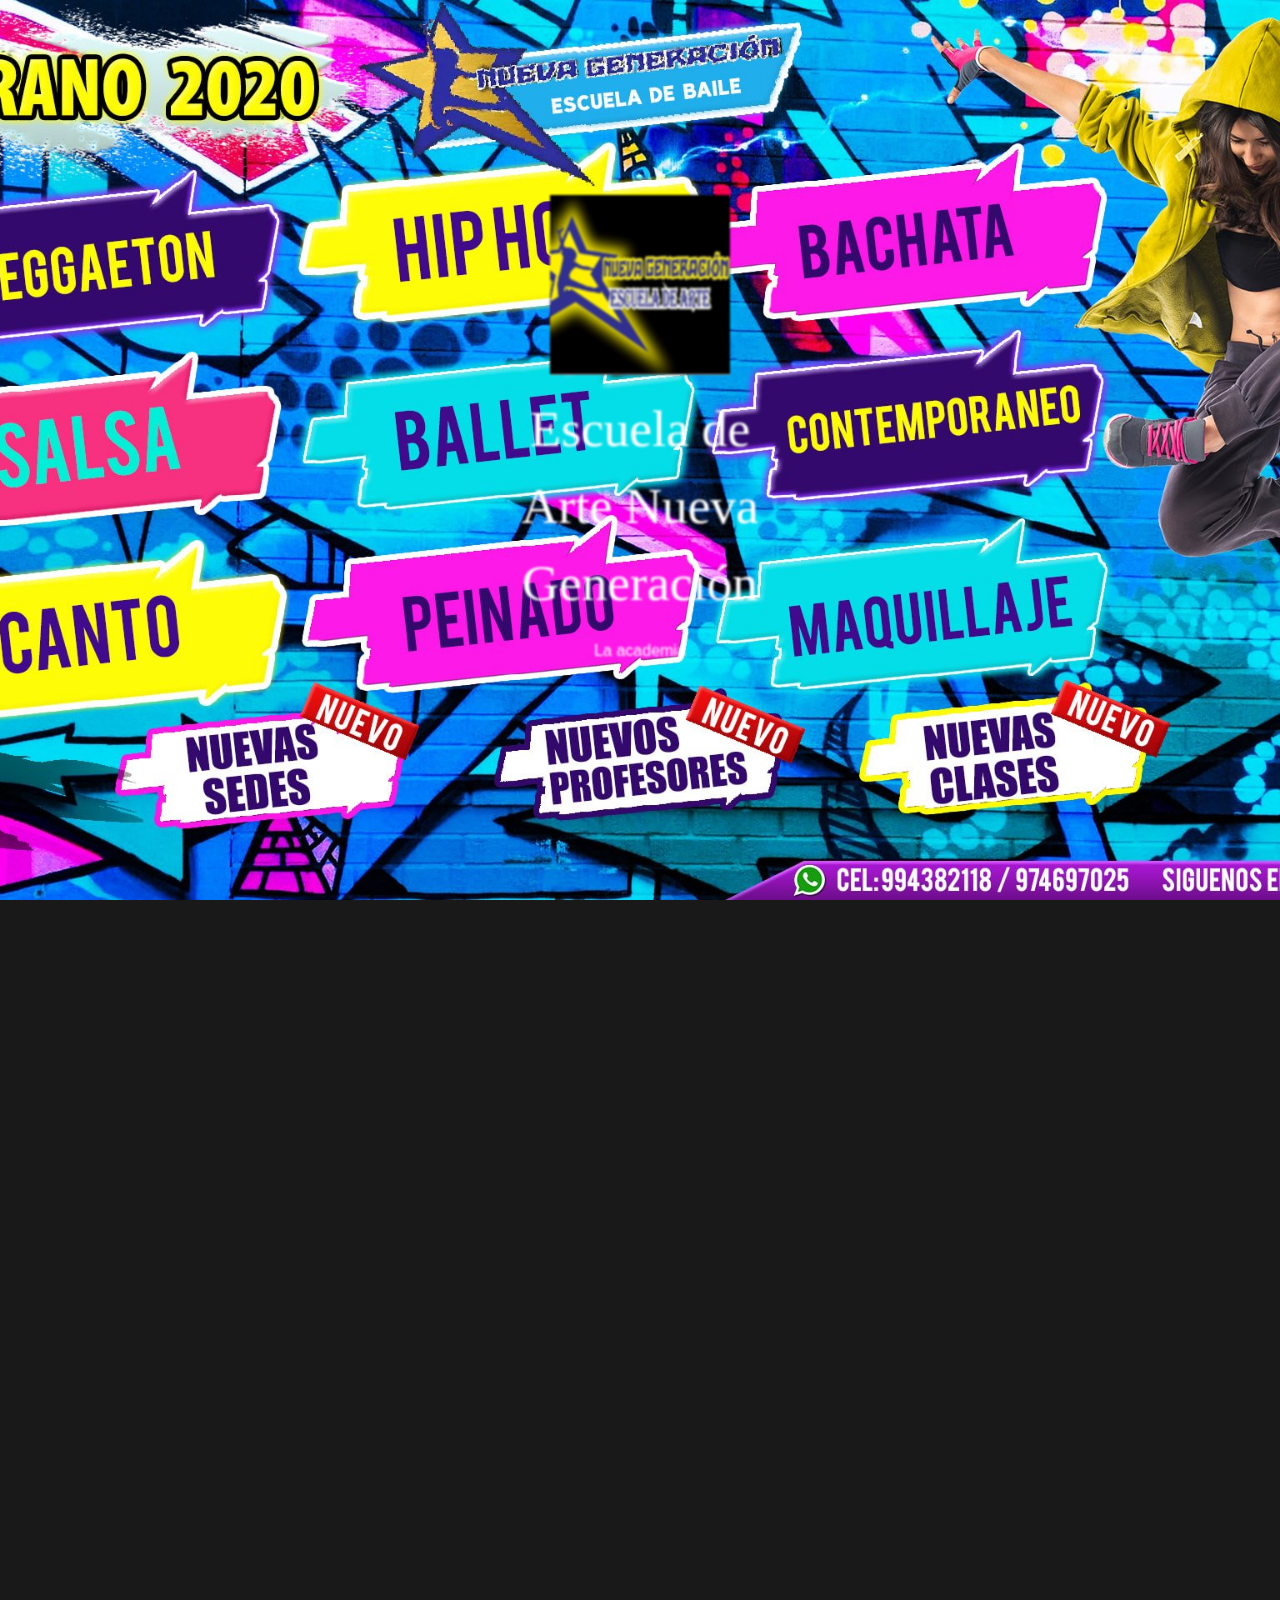
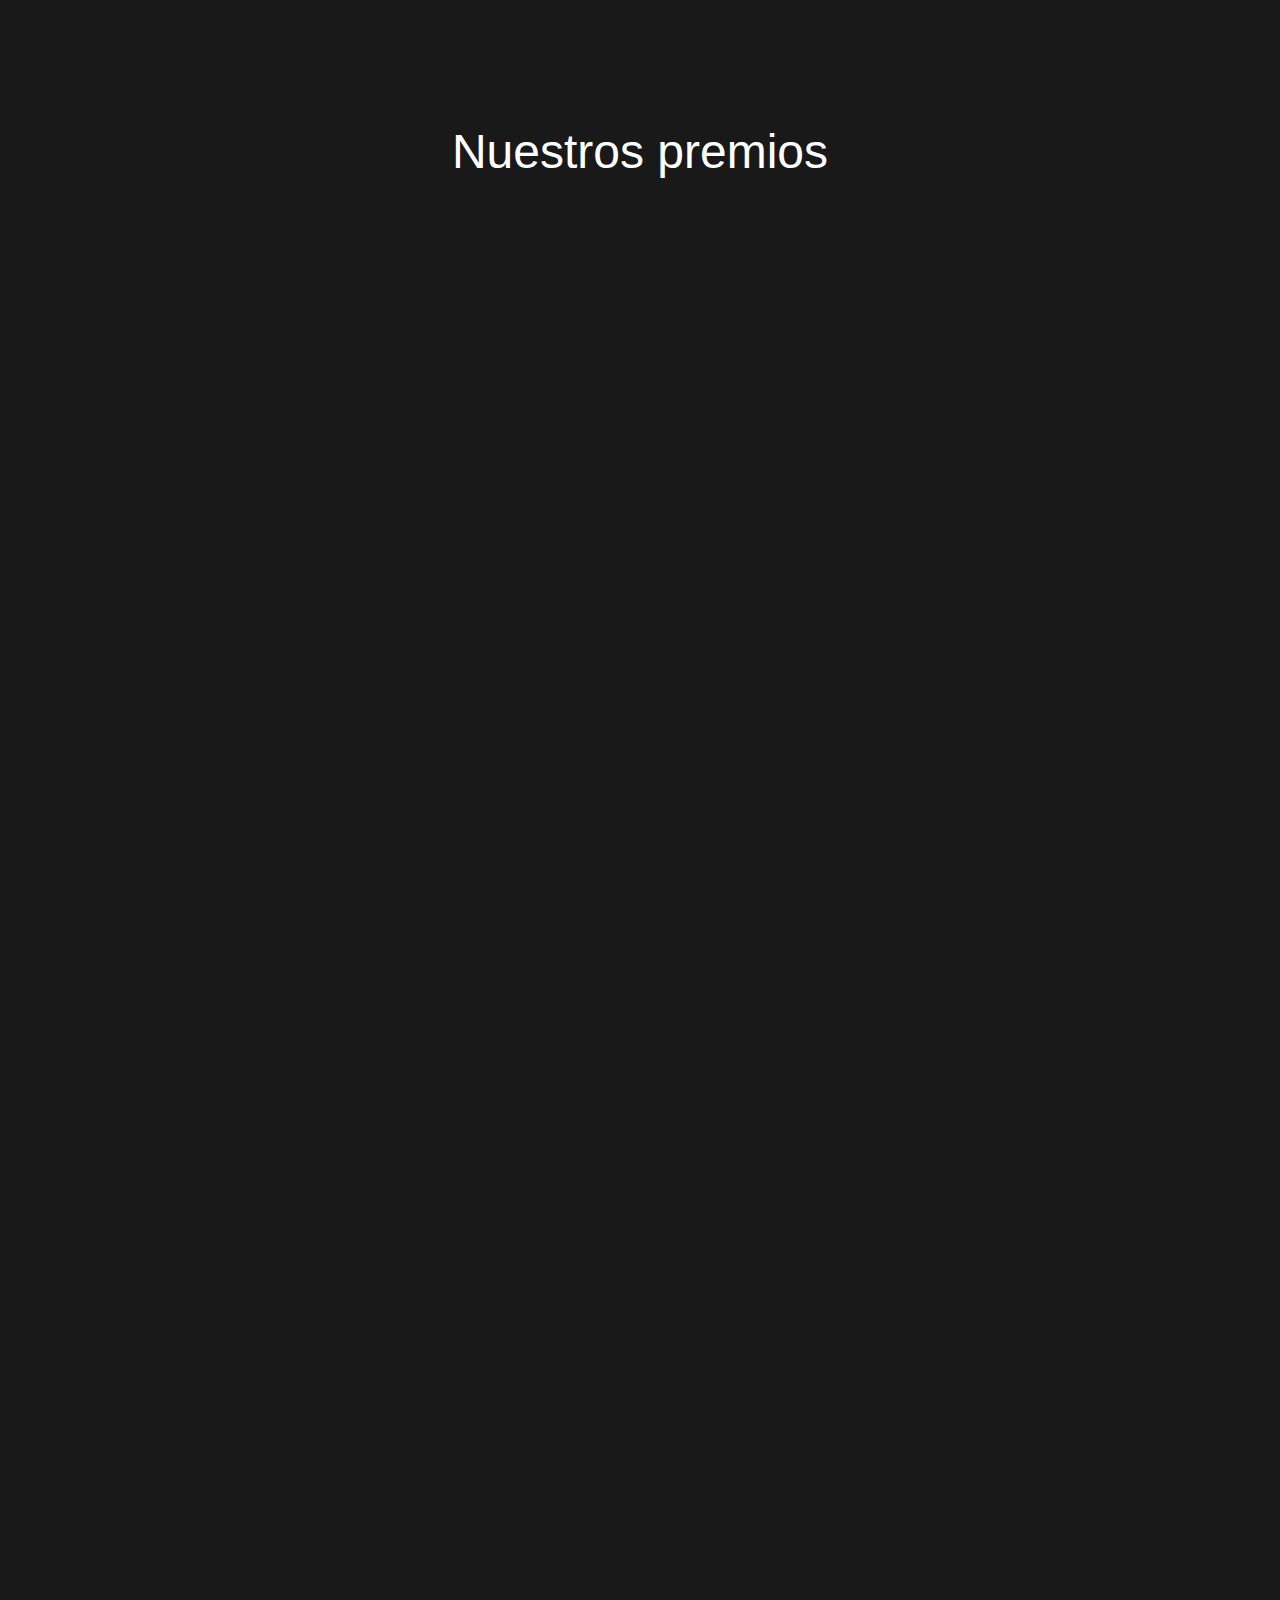
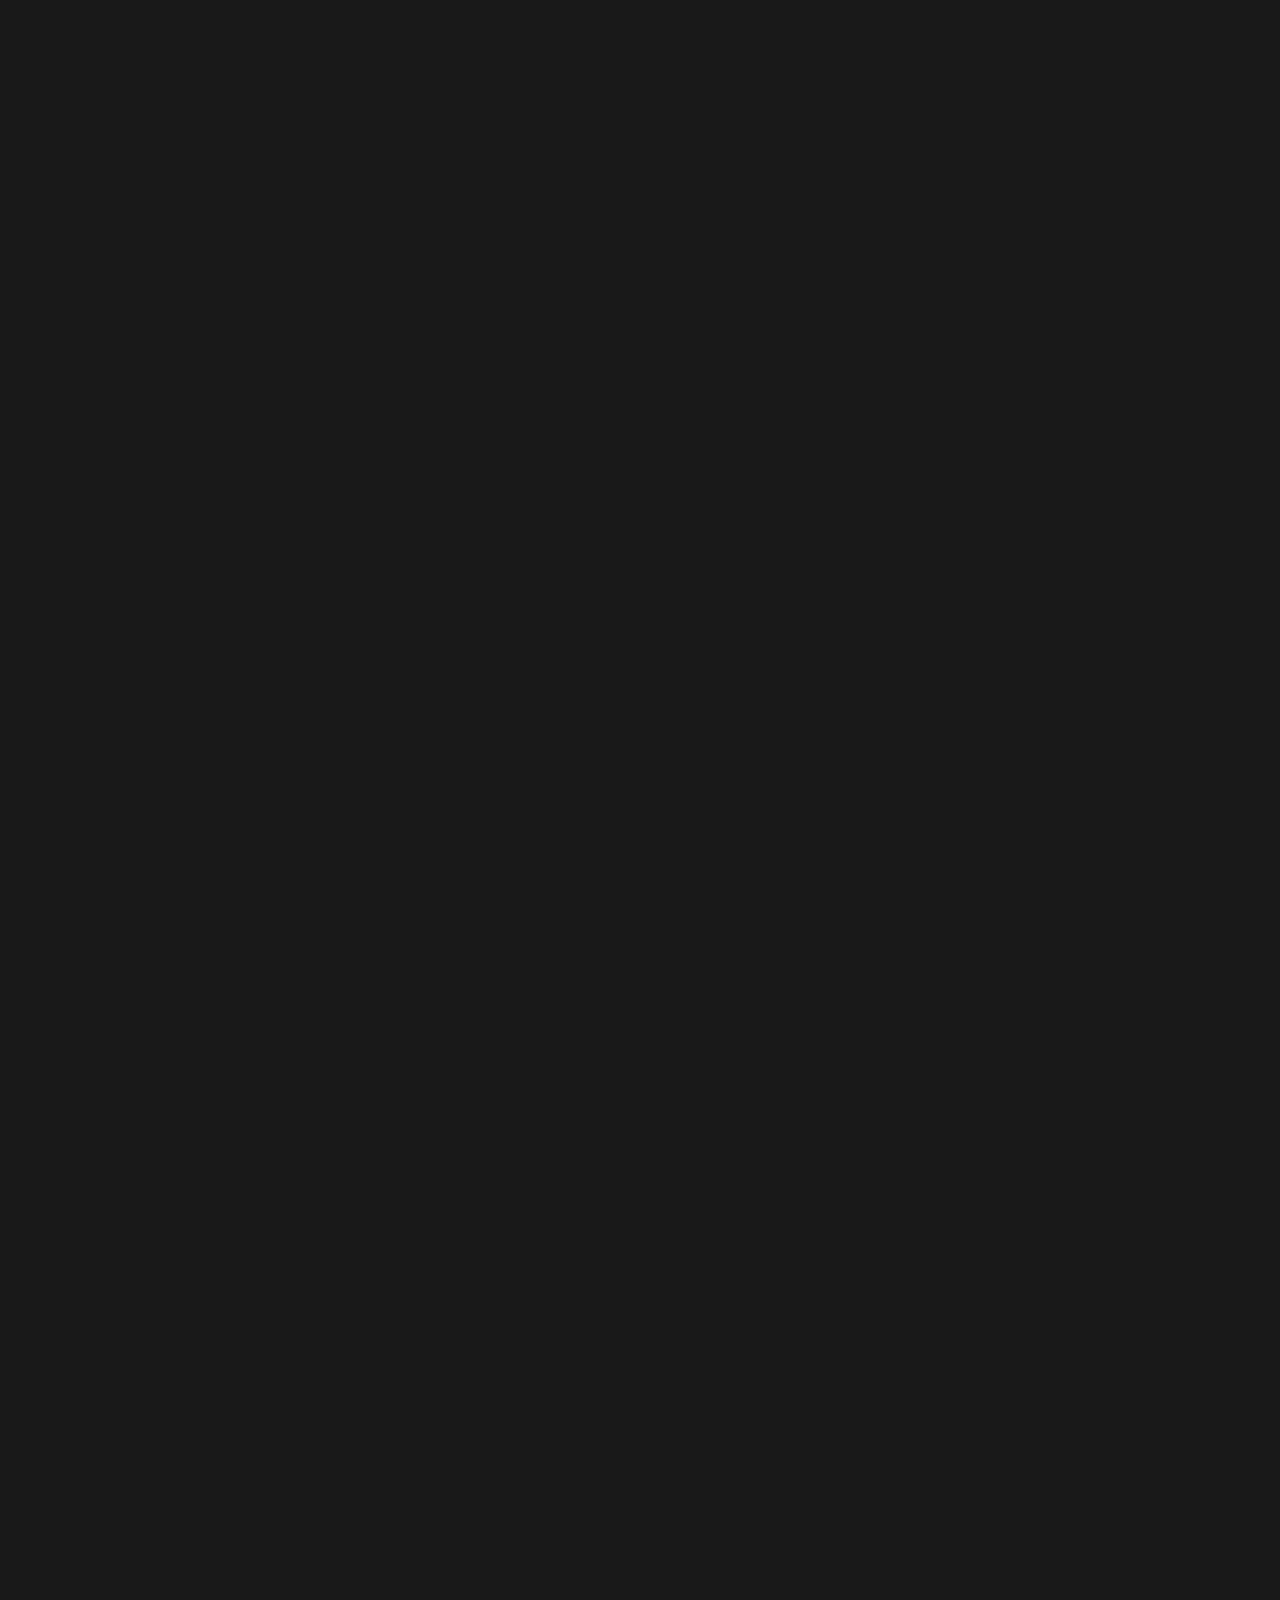
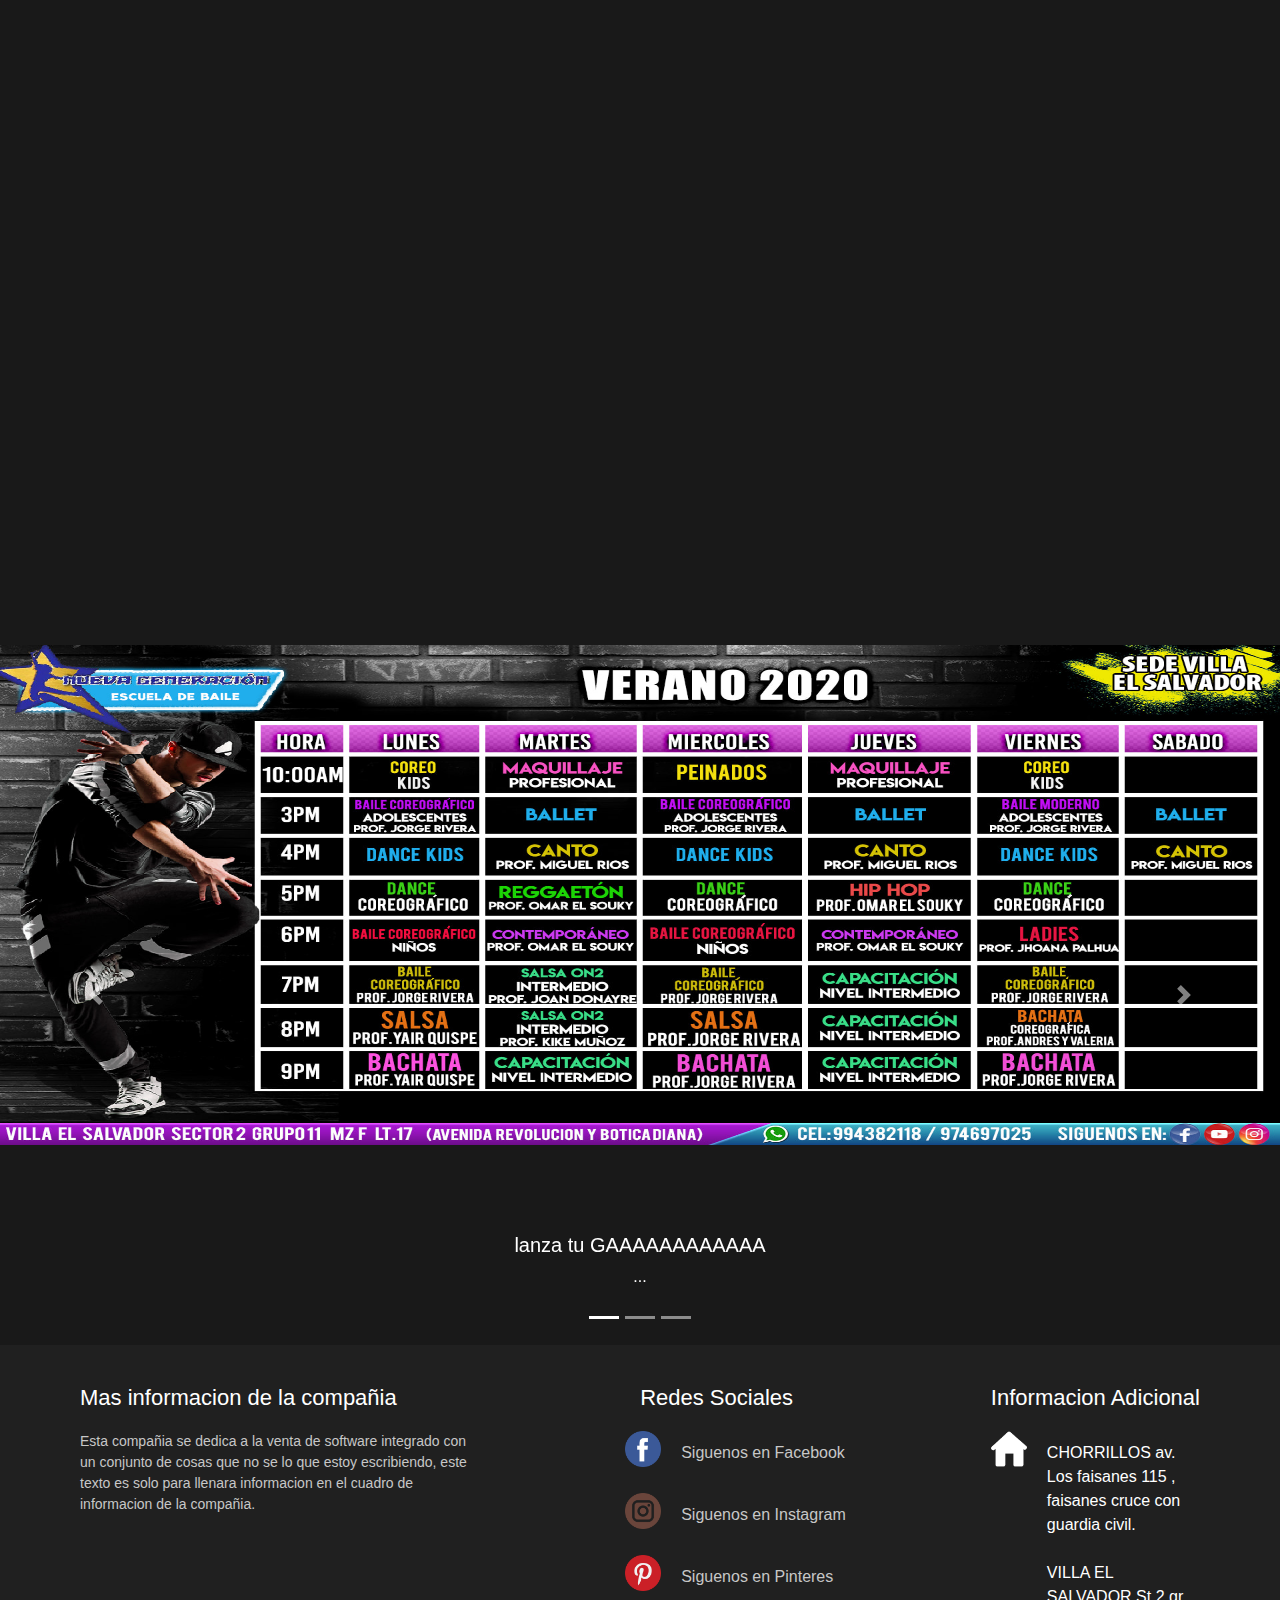
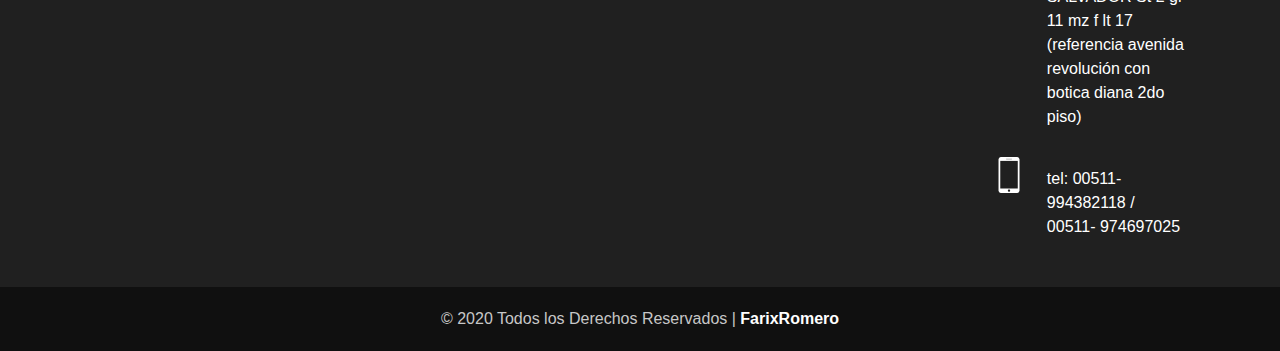
<file: index.html>
<!DOCTYPE html>
<html lang="es">

    <head>
            <script
            src="https://code.jquery.com/jquery-3.4.1.js"
            integrity="sha256-WpOohJOqMqqyKL9FccASB9O0KwACQJpFTUBLTYOVvVU="
            crossorigin="anonymous"></script>
          
            <link href="https://stackpath.bootstrapcdn.com/bootstrap/4.4.1/css/bootstrap.min.css" rel="stylesheet" integrity="sha384-Vkoo8x4CGsO3+Hhxv8T/Q5PaXtkKtu6ug5TOeNV6gBiFeWPGFN9MuhOf23Q9Ifjh" crossorigin="anonymous">

        <meta charset="UTF-8">
        <link href="//db.onlinewebfonts.com/c/e164b7622b943b3e341e5afad944aae3?family=VogaW00-Bold" rel="stylesheet" type="text/css"/>
        <link
            href="https://cdnjs.cloudflare.com/ajax/libs/font-awesome/5.12.1/css/all.min.css"
            rel="stylesheet">
            <link rel="shortcut icon" type="image/x-icon" href="favicon.ico">

        <link href="main.css" rel="stylesheet">
        <link href="https://unpkg.com/aos@2.3.1/dist/aos.css" rel="stylesheet">
        <meta name="viewport" content="width=device-width, initial-scale=1.0">
        <script src="https://unpkg.com/aos@2.3.1/dist/aos.js"></script>

        <title>Escuela de Arte Nueva Generación</title>
    </head>

    <body>
        <header class='showcase'>
            <div class='content'>
                <img src="images/logo.jpg" class="logo" alt="escuela">
                <div class="tittle">
                    Escuela de Arte Nueva Generación
                </div>
                <div class='text'>
                    <p>La academia</p>

                </div>
            </div>
        </header>
        <!--services-->
        <section  data-aos="fade-up"
       data-aos-anchor-placement="top-bottom" class="services" >
            <div class="conteiner grid-4 center">
                <div>
                    <img
                        src="images\dance.svg"
                        class="bailedance">
                    <h3>Baile</h3>
                    <p>Lorem ipsum dolor sit, amet consectetur adipisicing elit.
                        Ratione, architecto. Consequuntur ratione animi dolor
                        neque porro labore pariatur sunt at!</p>
                </div>
                <div>
                    <i class="fas fa-palette fa-3x"></i>
                    <h3>Arte</h3>
                    <p>Lorem ipsum dolor sit, amet consectetur adipisicing elit.
                        Ratione, architecto. Consequuntur ratione animi dolor
                        neque porro labore pariatur sunt at!</p>
                </div>
                <div>
                    <i class="fas fa-theater-masks fa-3x"></i>
                    <h3>Teatro</h3>
                    <p>Lorem ipsum dolor sit, amet consectetur adipisicing elit.
                        Ratione, architecto. Consequuntur ratione animi dolor
                        neque porro labore pariatur sunt at!</p>
                </div>
                <div>
                    <img src="images/concierto.png" class="bailedance">
                    <h3>Canto</h3>
                    <p>Lorem ipsum dolor sit, amet consectetur adipisicing elit.
                        Ratione, architecto. Consequuntur ratione animi dolor
                        neque porro labore pariatur sunt at!</p>
                </div>
            </div>
        </section>
        <!---About-->
        <section class="about bg-light"  data-aos="fade-up"
       data-aos-anchor-placement="center-bottom">
            <div class="conteiner">
                <div class="grid-2">
                    <div class="center">
                        <img class='tiago' src="images\bailenueva.jpg"
                            alt="escuela">
                    </div>
                    <div>
                        <h3>¿Quienes somos nosotros?</h3>
                        <P>Lorem ipsum dolor sit amet consectetur, adipisicing
                            elit. Excepturi voluptatibus asperiores ipsum
                            officiis? Doloremque rem accusamus minima!</P>
                    </div>
                </div>

            </div>
        </section>
        <!--PREMIOS-->
        <section   class="about">
            <div class="conteiner">
                <h2 class="tsection">Nuestros premios</h2>
                <div data-aos="fade-up"
                data-aos-anchor-placement="center-bottom" class="conteiner grid-3 center">
                    <div>
                        <img class="premios" src="images/premio1.jpg" alt="">
                    </div>
                    <div>
                        <img class='premios'src="images/premio2.jpg" alt="">
                    </div>
                    <div>
                        <img class="premios" src="images/premio3.jpg" alt="">
                    </div>

                </div>

            </div>

        </section>
        <!--NUESTROS PROFESORES-->
        <section  data-aos="fade-up"
       data-aos-anchor-placement="top-bottom" class="about gris">
            <div class="conteiner">
                <h2 class="tsection">Nuestros profesores</h2>
                <div class="conteiner grid-2 center">
                    <div>
                        <img class="prof" src="images/prof1.jpg" alt="">

                    </div>
                    <div>
                        <img class="prof" src="images/prof2.jpg" alt="">

                    </div>
                    <div>
                        <img class="prof" src="images/prof3.jpg" alt="">

                    </div>
                    <div>
                        <img class="prof" src="images/prof4.jpg" alt="">

                    </div>


                </div>

            </div>

        </section>
        <!--HORARIO-->
        <section  data-aos="fade-up"
       data-aos-anchor-placement="center-bottom" class="about bg-light">
            <div class="conteiner conteinerPad">
                <h2 class="tsection">Nuestros HORARIOS</h2>
                <div class="conteiner center conteinerPad ">
                    <!-- <div>
                        <img class="tiago" src="images/horario1.jpg" alt="">
                        
                    </div>
                    <div>
                        <img class="tiago" src="images/horario2.jpg" alt="">

                    </div> -->
                    <!-- <div> -->
                    <img class="horario" src="images/horariofull.jpg" alt="">
                    <!-- </div> -->


                </div>

            </div>

        </section>

        <!--CONTACTANOS-->
        <section   data-aos="fade-up"
       data-aos-anchor-placement="center-bottom" class="blue">
            <div class="conteiner">
                <h2 class="tsection">Contactanos</h2>
                <div class="contactanos conteiner grid-3 center">
                    <div>
                        <i class="fab fa-facebook fa-10x"></i>

                    </div>
                    <div>
                        <i class="fab fa-whatsapp fa-10x"></i>
                    </div>
                    <div>
                        <i class="fab fa-youtube fa-10x"></i>
                    </div>

                </div>

            </div>

        </section>
<section>
<div id="carouselExampleIndicators" class="carousel slide" data-ride="carousel">
  <ol class="carousel-indicators">
    <li data-target="#carouselExampleIndicators" data-slide-to="0" class="active"></li>
    <li data-target="#carouselExampleIndicators" data-slide-to="1"></li>
    <li data-target="#carouselExampleIndicators" data-slide-to="2"></li>
  </ol>
  <div class="carousel-inner">
    <div class="carousel-item active">
      <img class="d-block w-100 foto123" src="images/horariofull.jpg" alt="First slide">
      <div class="carousel-caption d-none d-md-block">
            <h5>lanza tu GAAAAAAAAAAAA</h5>
            <p>...</p>
          </div>
    </div>

    <div class="carousel-item">
      <img class="d-block w-100 " src="images/premio1.jpg" alt="Second slide">
    </div>
    <div class="carousel-item">
      <img class="d-block w-100" src="images/premio2.jpg" alt="Third slide">
    </div>
  </div>
  <a class="carousel-control-prev" href="#carouselExampleIndicators" role="button" data-slide="prev">
    <span class="carousel-control-prev-icon" aria-hidden="true"></span>
    <span class="sr-only">Previous</span>
  </a>
  <a class="carousel-control-next" href="#carouselExampleIndicators" role="button" data-slide="next">
    <span class="carousel-control-next-icon" aria-hidden="true"></span>
    <span class="sr-only">Next</span>
  </a>
</div>
</section>
        


        <footer>

            <div class="container-footer-all">

                <div class="container-body">

                    <div class="colum1">
                        <h1>Mas informacion de la compañia</h1>

                        <p>Esta compañia se dedica a la venta de software
                            integrado con un
                            conjunto de cosas que no se lo que estoy
                            escribiendo, este
                            texto es solo para llenara informacion en el cuadro
                            de informacion
                            de la compañia.</p>

                    </div>

                    <div class="colum2">

                        <h1>Redes Sociales</h1>

                        <div class="row">
                            <img src="icon/facebook.png">
                            <label>Siguenos en Facebook</label>
                        </div>
                        <div class="row">
                            <img src="icon/instagram.png">
                            <label>Siguenos en Instagram</label>
                        </div>
                        <div class="row">
                            <img src="icon/pinterest.png">
                            <label>Siguenos en Pinteres</label>
                        </div>


                    </div>

                    <div class="colum3">

                        <h1>Informacion Adicional</h1>

                        <div class="row2">
                            <img src="icon/house.png">
                            <label>CHORRILLOS av. Los faisanes 115 , faisanes cruce con guardia civil.</br></br>
                                VILLA EL SALVADOR
                                St 2 gr 11 mz f lt 17 (referencia avenida revolución con botica diana 2do piso)</label>
                        </div>

                        <div class="row2">
                            <img src="icon/smartphone.png">
                            <label>tel: 00511- 994382118 / 00511- 974697025</label>
                        </div>

                     

                    </div>

                </div>

            </div>

            <div class="container-footer">
                <div class="footer">
                    <div class="copyright">
                        © 2020 Todos los Derechos Reservados | <a href="">FarixRomero</a>
                    </div>

               
                </div>

            </div>

        </footer>


    </body>
    <script src="https://stackpath.bootstrapcdn.com/bootstrap/4.4.1/js/bootstrap.bundle.min.js" integrity="sha384-6khuMg9gaYr5AxOqhkVIODVIvm9ynTT5J4V1cfthmT+emCG6yVmEZsRHdxlotUnm" crossorigin="anonymous"></script>
    <script>
        // $('.carousel').carousel()
        AOS.init();
      </script>

</html>
</file>
<file: main.css>
@import url(//db.onlinewebfonts.com/c/e164b7622b943b3e341e5afad944aae3?family=VogaW00-Bold);
@font-face {font-family: "VogaW00-Bold"; src: url("//db.onlinewebfonts.com/t/e164b7622b943b3e341e5afad944aae3.eot"); src: url("//db.onlinewebfonts.com/t/e164b7622b943b3e341e5afad944aae3.eot?#iefix") format("embedded-opentype"), url("//db.onlinewebfonts.com/t/e164b7622b943b3e341e5afad944aae3.woff2") format("woff2"), url("//db.onlinewebfonts.com/t/e164b7622b943b3e341e5afad944aae3.woff") format("woff"), url("//db.onlinewebfonts.com/t/e164b7622b943b3e341e5afad944aae3.ttf") format("truetype"), url("//db.onlinewebfonts.com/t/e164b7622b943b3e341e5afad944aae3.svg#VogaW00-Bold") format("svg"); }

    body{
    background: rgba(0, 0, 0, 0.9);
    margin: 0;
    color: #fff;
    font-family: 'Segoe UI', Tahoma, Geneva, Verdana, sans-serif;
    }
    .showcase::after {
        content: '';
        height: 100vh;
        width: 100%;
        background-image :url(images/verano2020.jpg) ;
        background-size: cover;
        background-repeat:no-repeat ;
        background-position: center;
        display: block;
        filter: blur(10px);
        -webkit-filter: blur(10px);
        transition: all 1000ms;

    }
    .showcase:hover::after{
        filter: blur(0px);
        -webkit-filter: blur(0px);

    }
    .showcase:hover .content{
        filter: blur(1px);
        -webkit-filter: blur(1px);

    }
    .blue{
        background: #312F90;
        color: #f4f4f4;

        

    }
    .prof{
        max-width: 100%;
        height: 600px;

    }
    .premios{
        max-width: 100%;
        height: 400px;

    }
    .gris{
        background: #515A5A;
        color: #f4f4f4;


    }
    .tsection{
        margin-top: auto;
        text-align: center;
        font-size: 3em;


    }
    .content{   
        position: absolute;
        z-index: 1;
        top: 10%;
        left: 50%;
        transform: translate(-50%, 0);
        margin-top: 105px;
        /* margin-left: -145px; */
        width: 300px;
        height: 350px;
        text-align: center;
        transition: all 1000ms;
    }
    .carousel-item{
        height: 700px;

    }
    .foto123{
        height: 500px;
    }
    .content .logo{
        height: 180px;
        width: 180px;
        /* position: absolute; */
        /* left: 50%; */
        /* transform: translate(-50%, 0); */
    }
    .content .tittle{
        font-size: 3.2rem;
        margin-top: 1rem;
        font-family: 'VogaW00-Bold';

    }
    .content .text{
        line-height: 1.7;
        margin-top:1rem;

    }
    .horario{    
    width: 100%;
        /* height: 600px; */
        
    
    }
    .conteiner {
        /* max-width: 960px; */
        margin: auto;
        overflow: hidden;
        padding: 4rem 1rem;

    }
 
    .grid-4{
        display: grid;
        grid-template-columns: 1fr 1fr 1fr 1fr;
        gap: 20px   ;

    }
    .grid-3{
        display: grid;
        grid-template-columns: 1fr 1fr 1fr;
        gap: 20px   ;

    }
    
    .grid-2{
        display: grid;
        grid-template-columns: 1fr 1fr  ;
        gap: 20px   ;

    }
    .center {
        text-align: center;
        margin: auto;
    }
    .bg-light{
        background: #f4f4f4;
        color: #333;
    }
    .bg-dark{
        color: #f4f4f4;
        background: #333;
    }
    footer p{
        margin: 0;
    }
 
    .tiago{
        /* width: 300px; */
        height: 300px;

    }
    .bailedance{
        /* width: 60px; */
        height: 48px;

    }
    .conteinerPad {
        /* max-width: 960px; */
        width: 100%;
        padding: 0;
        /* margin:0; */
        /* margin: auto; */
        overflow: hidden;
        padding: 4rem 0rem;

    }
    @media(max-width: 560px){
        .showcase::after{
            height: 50vh;
        }
        .horario{
            padding: 0;
            margin: 0;
            width: 100%;
            display: block;


        }
        .content{
            top: 5%;
            margin-top: 5px;
        }
        .content .logo{
            height: 140px;
            width: 140px;
        }
        .text{
            display: none;

        }
        .grid-4,.grid-3,.grid-2{
            grid-template-columns: 1fr;
            gap: 3em;
        }
        .services div{

            border-bottom: black dashed 1px;
            padding: 1.2rem 1rem;

        }
        .contactanos div{

            border-bottom: #333 dashed 3px;
            padding: 1.2rem 1rem;

        }
    }
    /* Landscape */
    @media(max-height:500px){
        .content .tittle ,.content .text{
            display: none;
        }

    }
    /*footer*/


    
    footer{
        width: 100%;
        background: #202020;
        color: white;   
        
        
    }
    .copyright{     
           text-align: center;
    }
    
    .container-footer-all{
        width: 100%;
        max-width: 1200px;
        margin: auto;
        padding: 40px;
    }
    
    .container-body{
        display: flex;
        justify-content: space-between;
    }
    
    .colum1{
        max-width: 400px;
    }
    
    .colum1 h1{
        font-size: 22px;
    }
    
    .colum1 p{
        font-size: 14px;
        color: #C7C7C7;
        margin-top: 20px;
    }
    
    .colum2{
        max-width: 400px;
        
    }
    
    .colum2 h1{
        font-size: 22px;
    }
    
    .row{
        margin-top: 20px;
        display: flex;
    }
    
    .row img{
        width: 36px;
        height: 36px;
    }
    
    .row label{
        margin-top: 10px;
        margin-left: 20px;
        color: #C7C7C7;
    }
    
    .colum3{
        max-width: 400px;
    }
    
    .colum3 h1{
        font-size: 22px;
    }
    
    .row2{
        margin-top: 20px;
        display: flex;
    }
    
    .row2 img{
        width: 36px;
        height: 36px;
    }
    
    .row2 label{
        margin-top: 10px;
        margin-left: 20px;
        max-width: 140px;
    }
    
    .container-footer{
        width: 100%;  
        background: #101010;
        text-align: center;
    }
    
    .footer{
        max-width: 1200px;
        margin: auto;
        /* display: flex; */
        text-align: center;
        /* justify-content: space-between;   */
        padding: 20px;
    }
    
    .copyright{
        color: #C7C7C7;
    }
    
    .copyright a{
        text-decoration: none;
        color: white;
        font-weight: bold;
    }
    
    .information a{
        text-decoration: none;
        color: #C7C7C7;
    }
    
    
    @media screen and (max-width: 1100px){
        
        .container-body{
            flex-wrap: wrap;
            align-content: space-between;
            width: 100%

        }
        .row{   
            width: 100%; 
            display: flex;
            justify-content: center}
        .row2{   
            width: 100%; 
            display: flex;
            justify-content: center}
        
        .colum1{
            max-width: 100%;
            text-align: center
        }
        
        .colum2,
        .colum3{
            width: 100%;
            text-align: center;
            margin-top: 40px;
        }
        .container-footer-all{
            width: 100%;
            max-width: 1200px;
            margin: 0;
            padding: 0;
        }
    }
</file>
